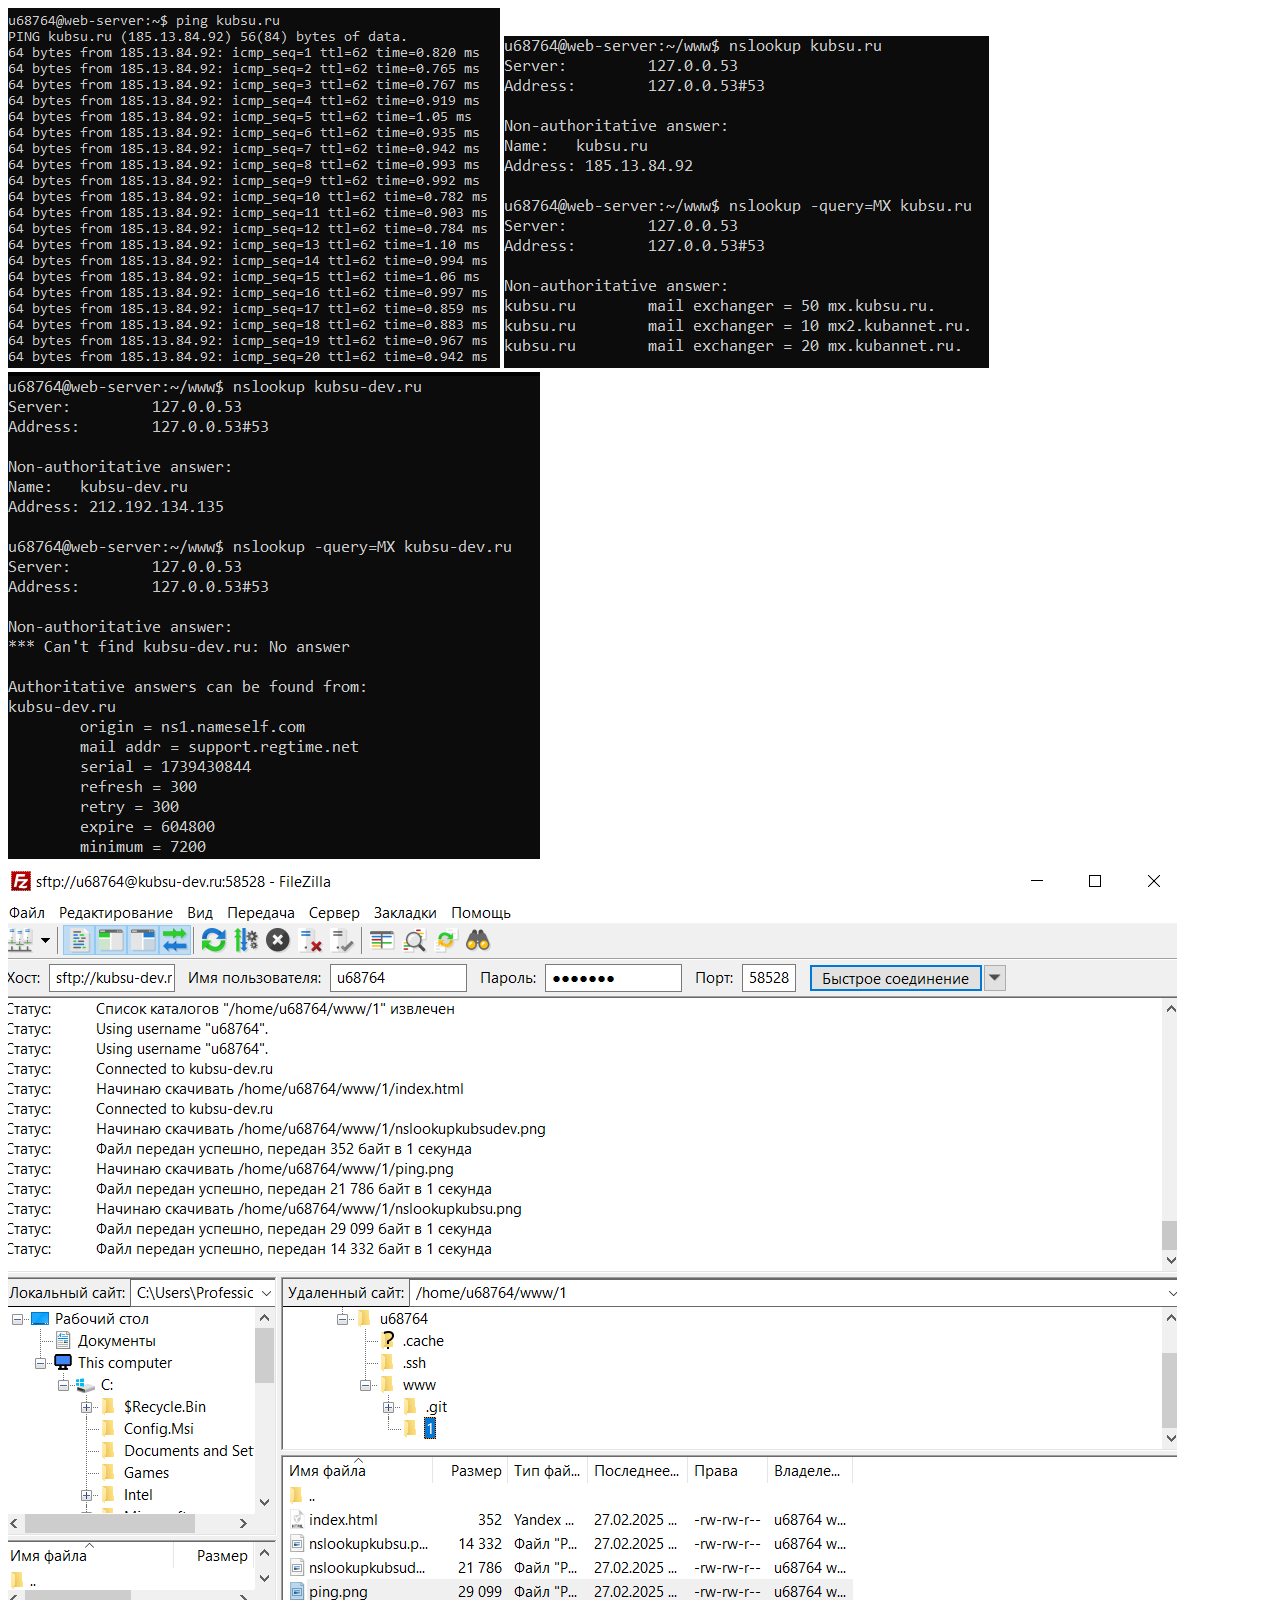
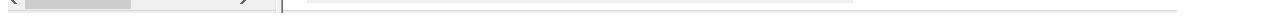
<file: 1/index.html>
<!DOCTYPE html>
<html lang="en">
<head>
    <meta charset="UTF-8">
    <meta name="viewport" content="width=device-width, initial-scale=1.0">
    <title>Задание 1</title>
</head>
<body>
    <img src="ping.png" alt="ping">
    <img src="nslookupkubsu.png" alt="nskubsu">
    <img src="nslookupkubsudev.png" alt="nskubsudev">
    <img src="filezila.png" alt="filezila">
</body>
</html>
</file>
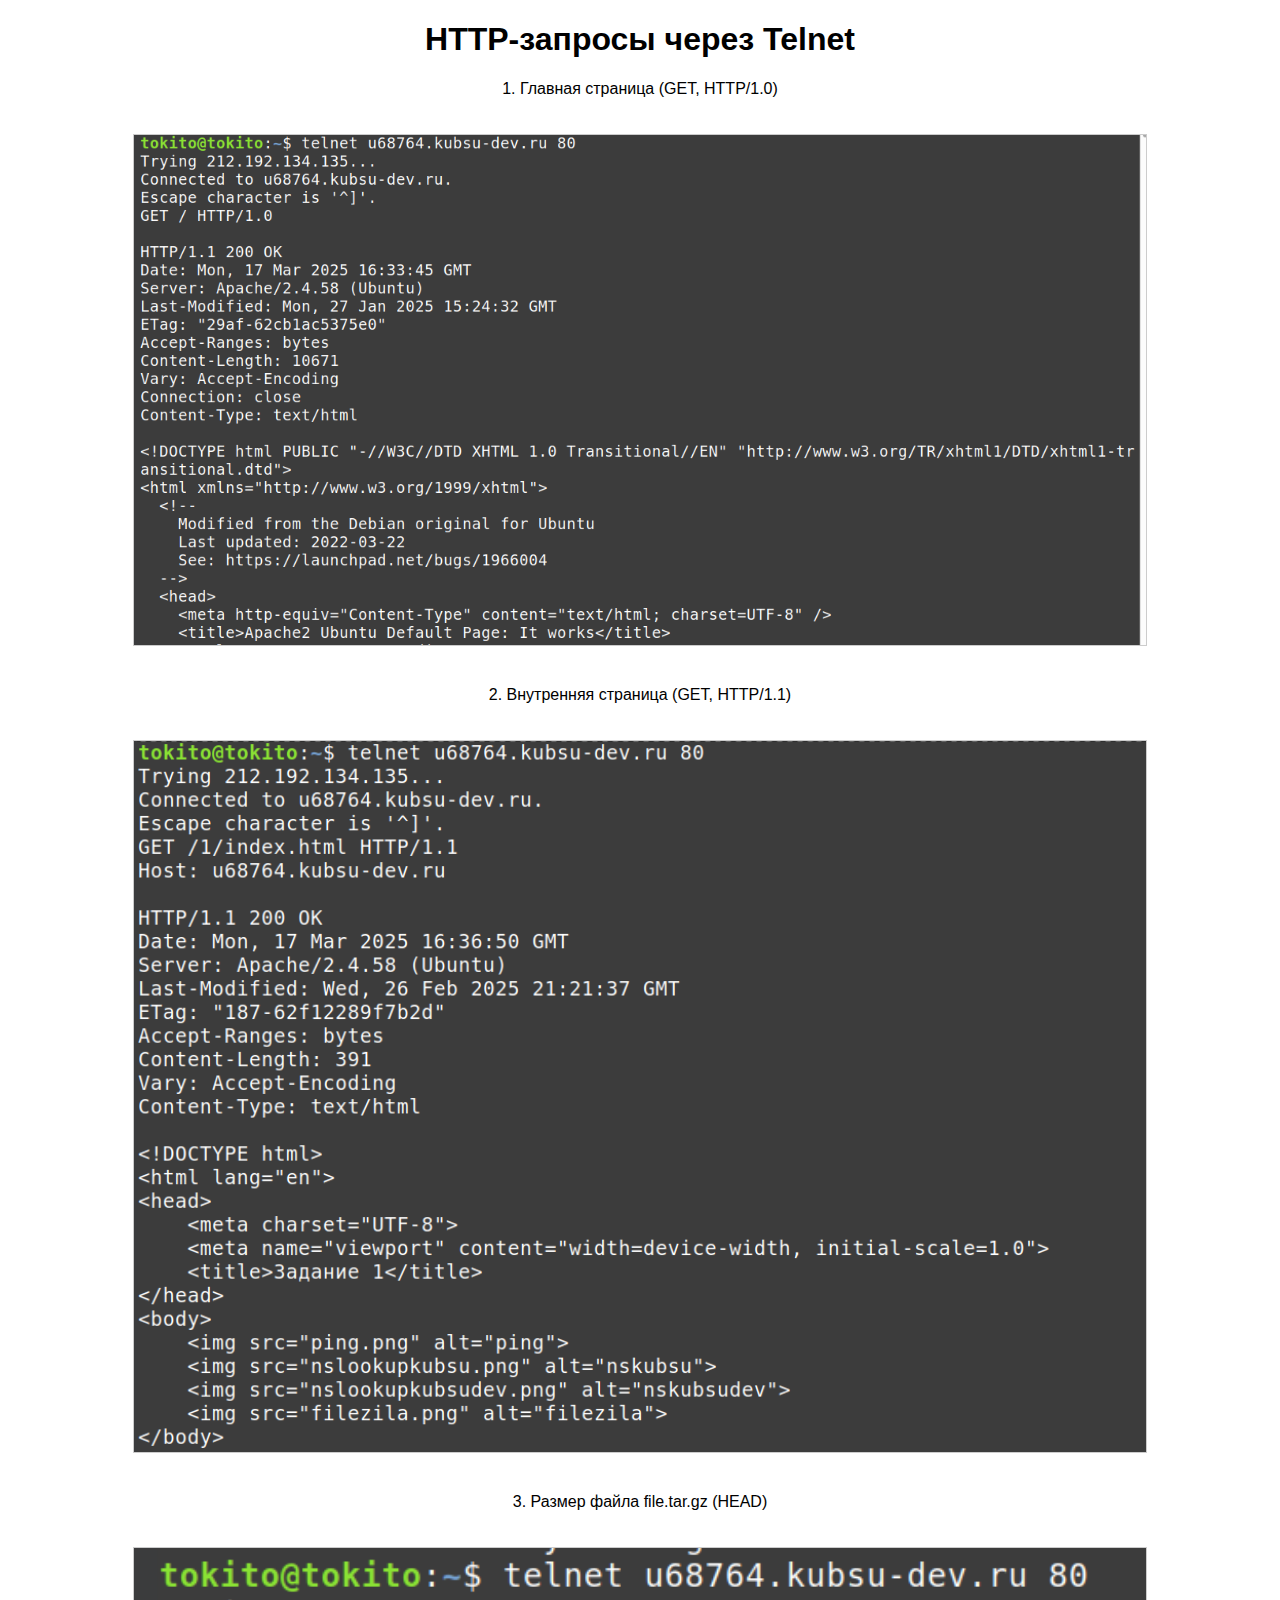
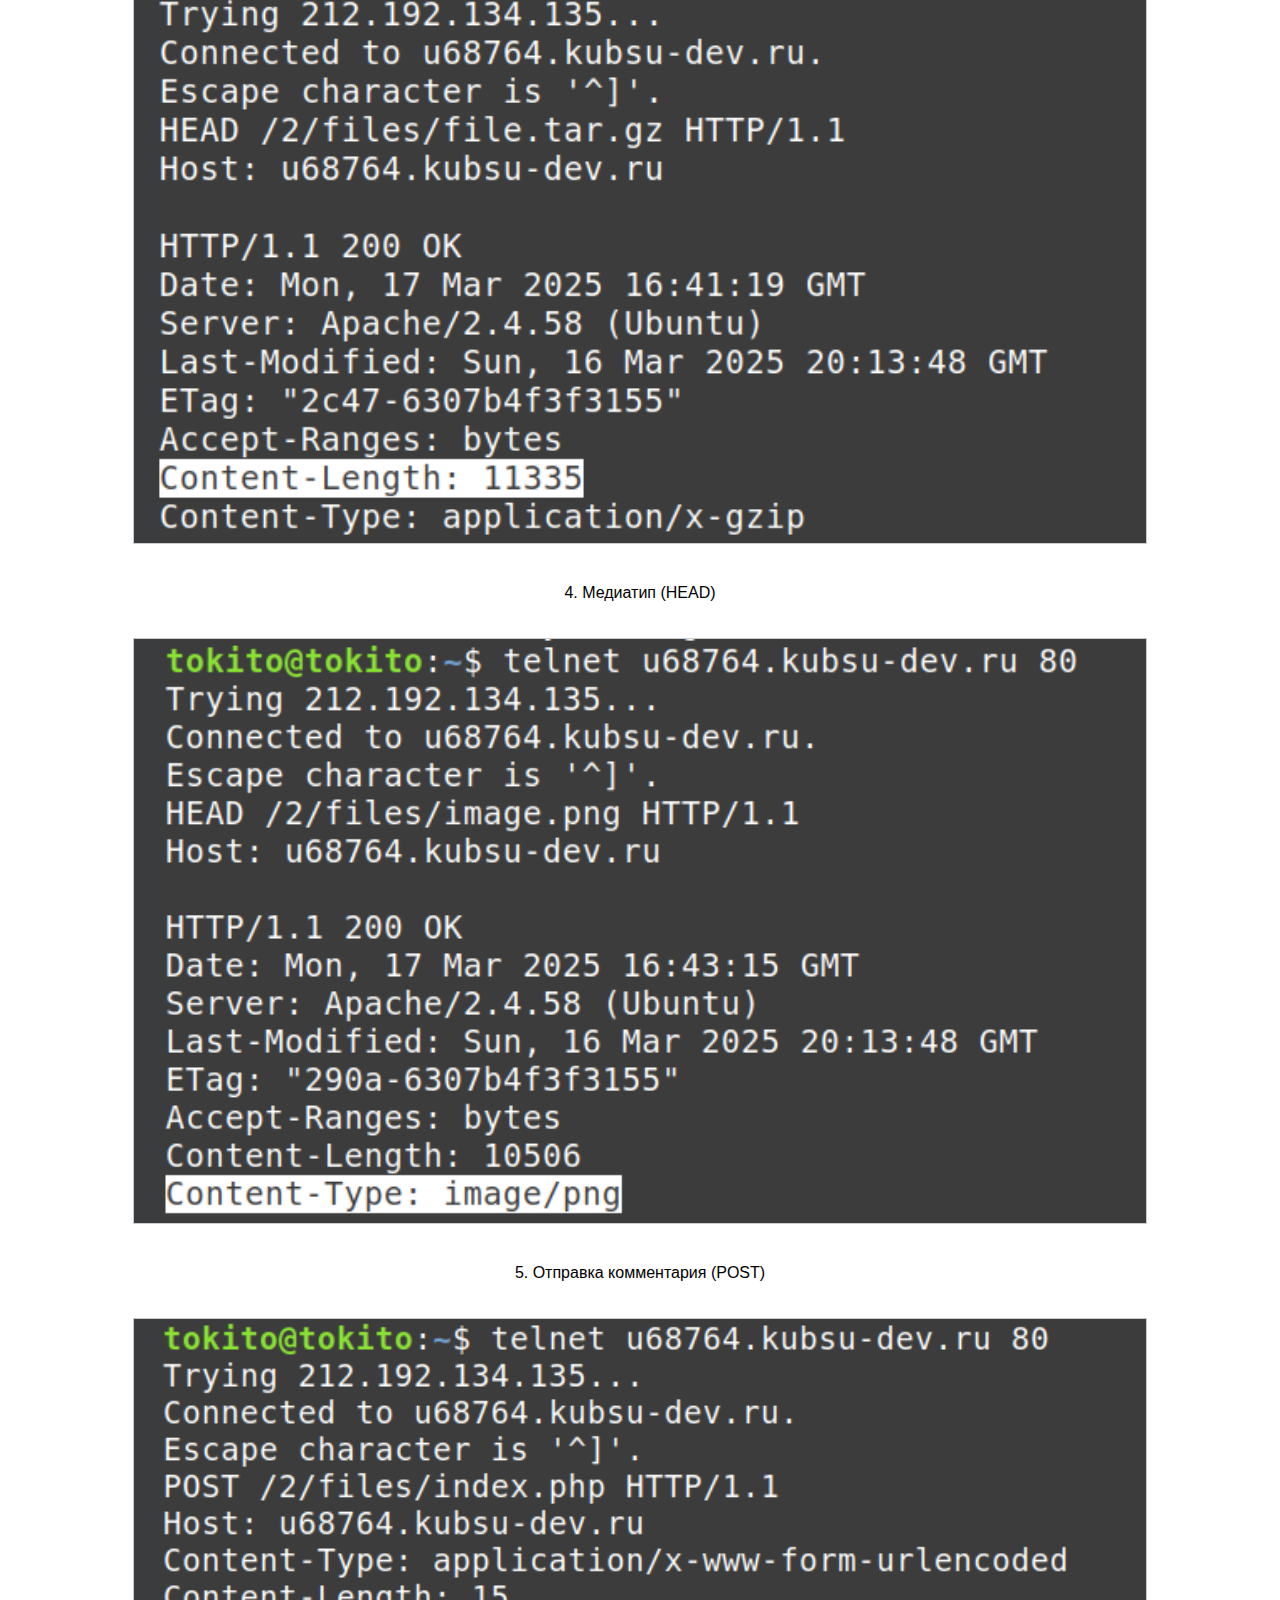
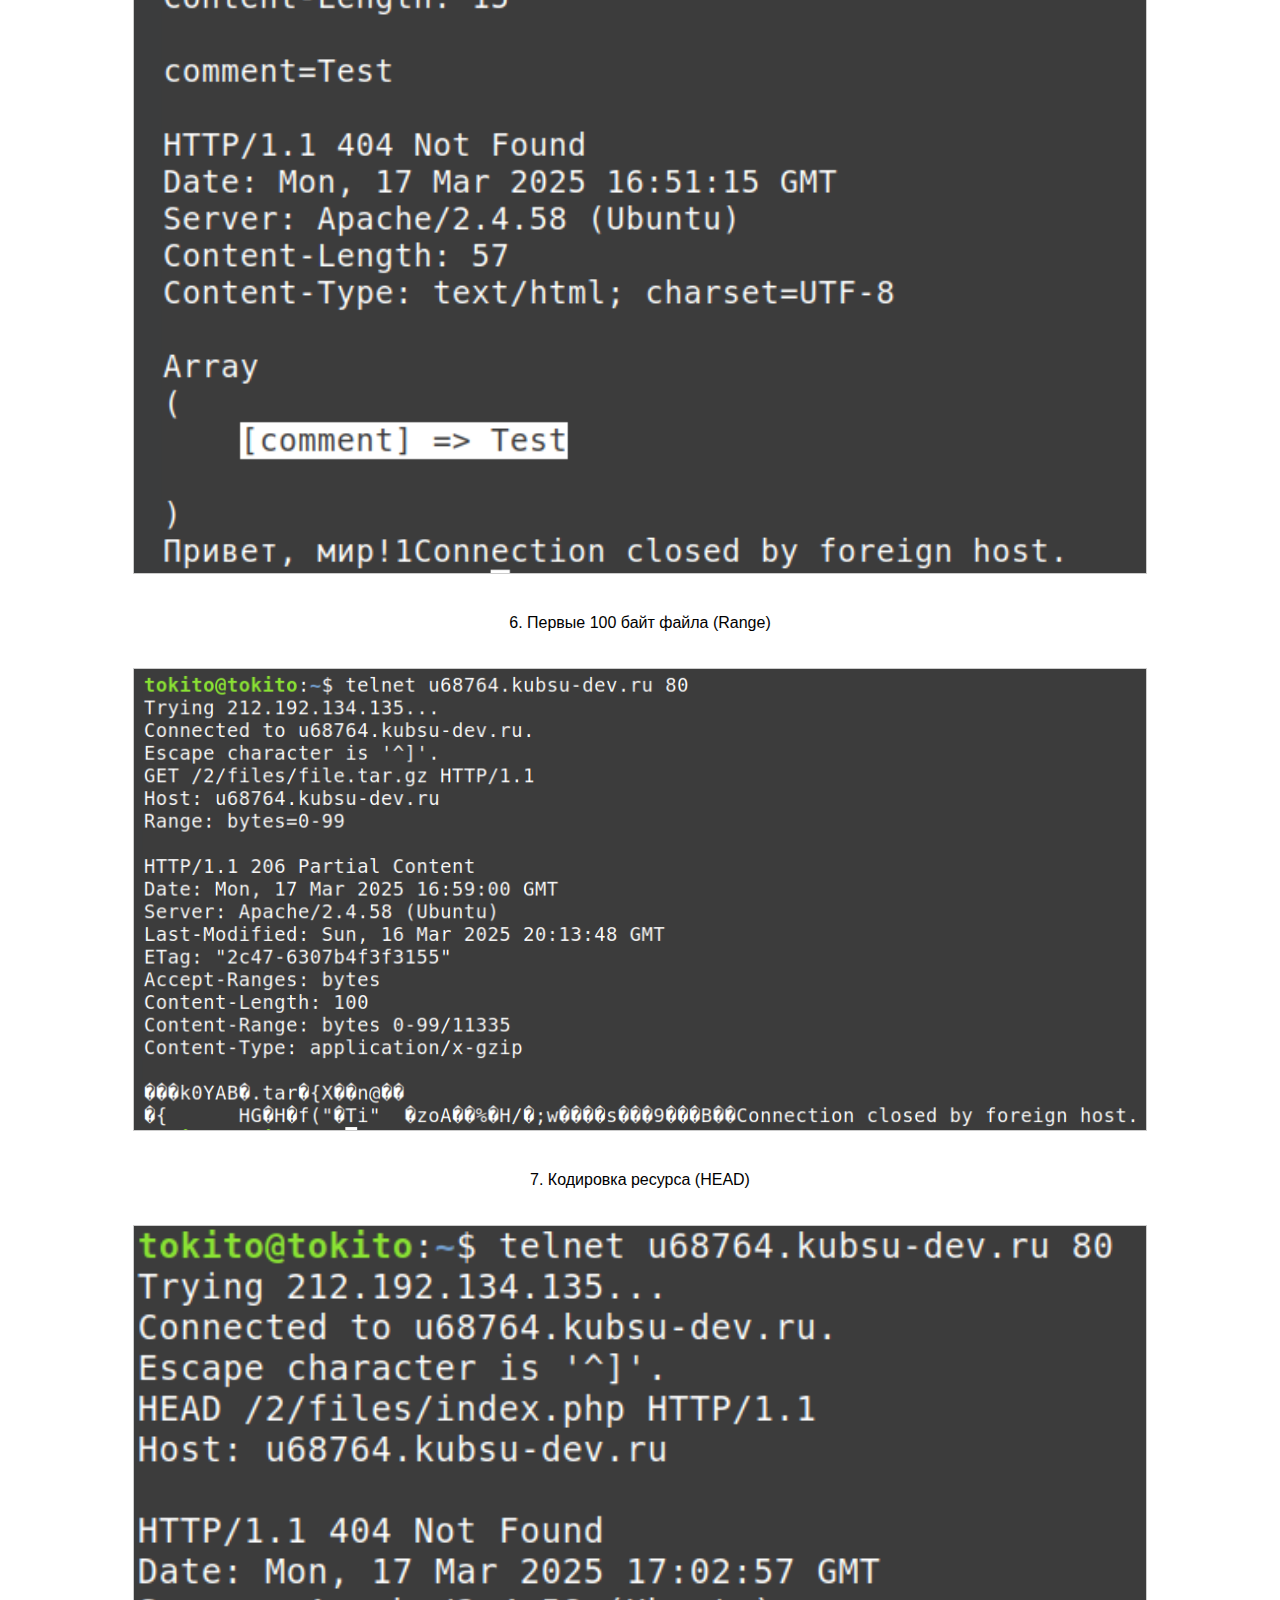
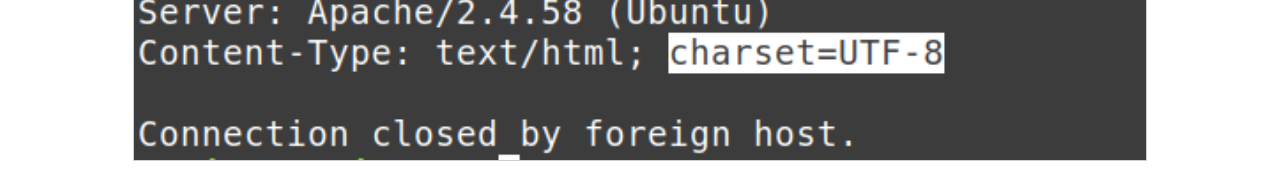
<file: 2/index.html>
<!DOCTYPE html>
<html lang="ru">
<head>
    <meta charset="UTF-8">
    <meta name="viewport" content="width=device-width, initial-scale=1.0">
    <title>Задание 2: "HTTP-запросы"</title>
    <style>
        body { font-family: Arial, sans-serif; text-align: center; }
        img { width: 80%; margin: 20px 0; border: 1px solid #ccc; }
    </style>
</head>
<body>
    <h1>HTTP-запросы через Telnet</h1>
    <p>1. Главная страница (GET, HTTP/1.0)</p>
    <img src="get.png" alt="GET HTTP/1.0">
    
    <p>2. Внутренняя страница (GET, HTTP/1.1)</p>
    <img src="get2.png" alt="GET HTTP/1.1">
    
    <p>3. Размер файла file.tar.gz (HEAD)</p>
    <img src="head.png" alt="HEAD file.tar.gz">
    
    <p>4. Медиатип (HEAD)</p>
    <img src="head2.png" alt="HEAD image.png">
    
    <p>5. Отправка комментария (POST)</p>
    <img src="post.png" alt="POST comment">
    
    <p>6. Первые 100 байт файла (Range)</p>
    <img src="get3.png" alt="GET Range">
    
    <p>7. Кодировка ресурса (HEAD)</p>
    <img src="head3.png" alt="HEAD index.php">
</body>
</html>
</file>
